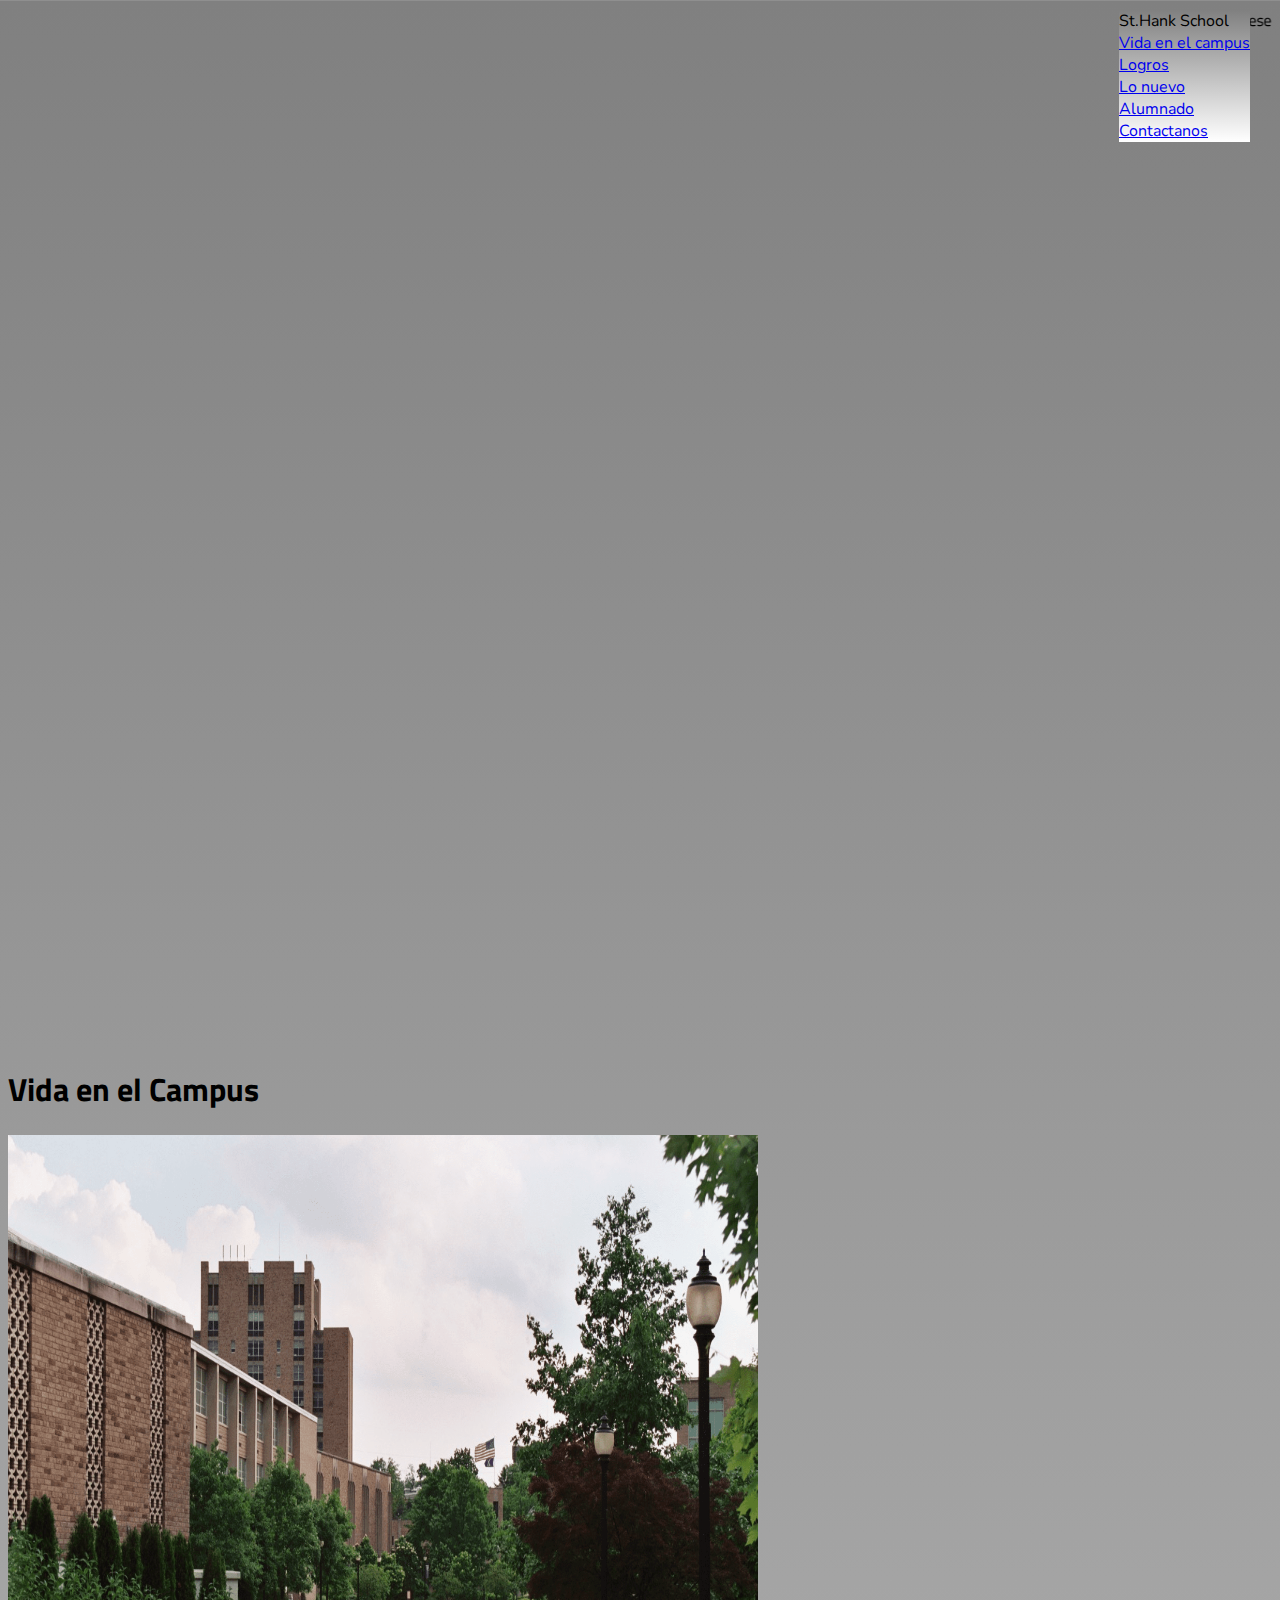
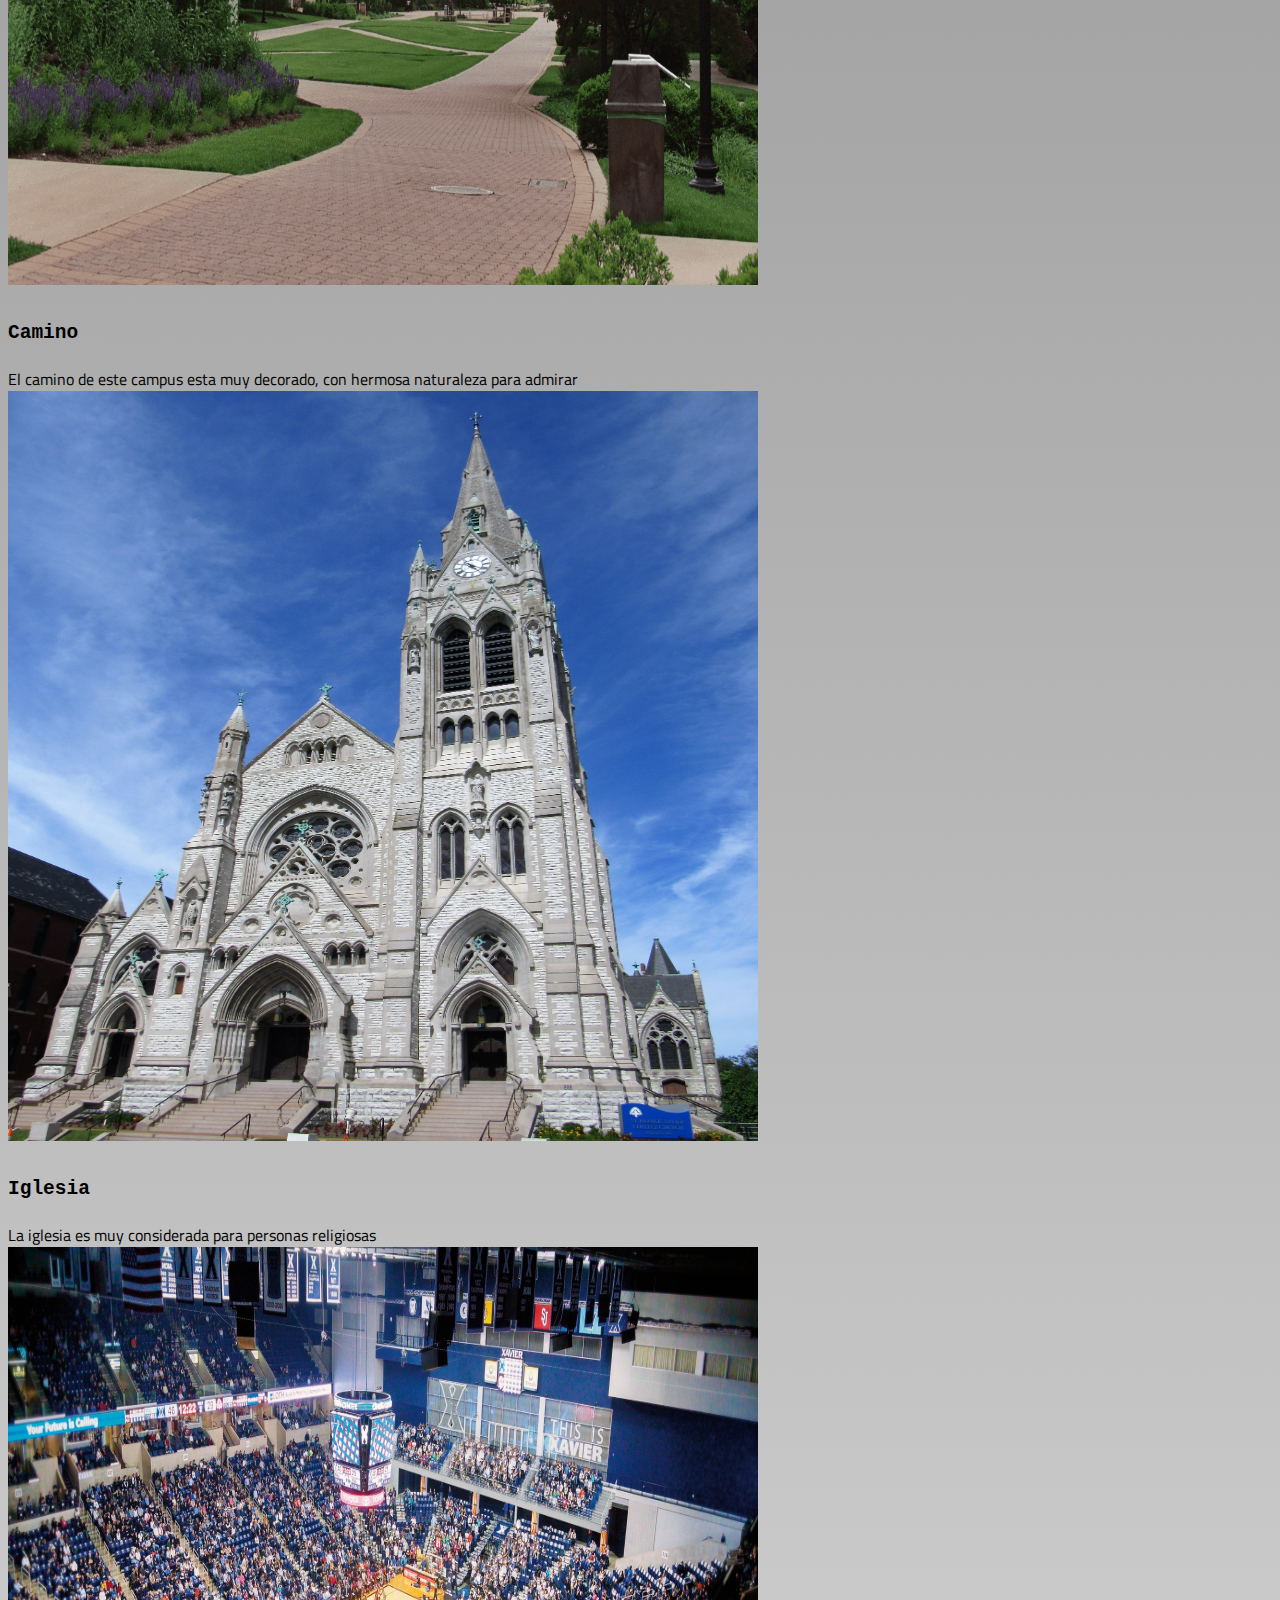
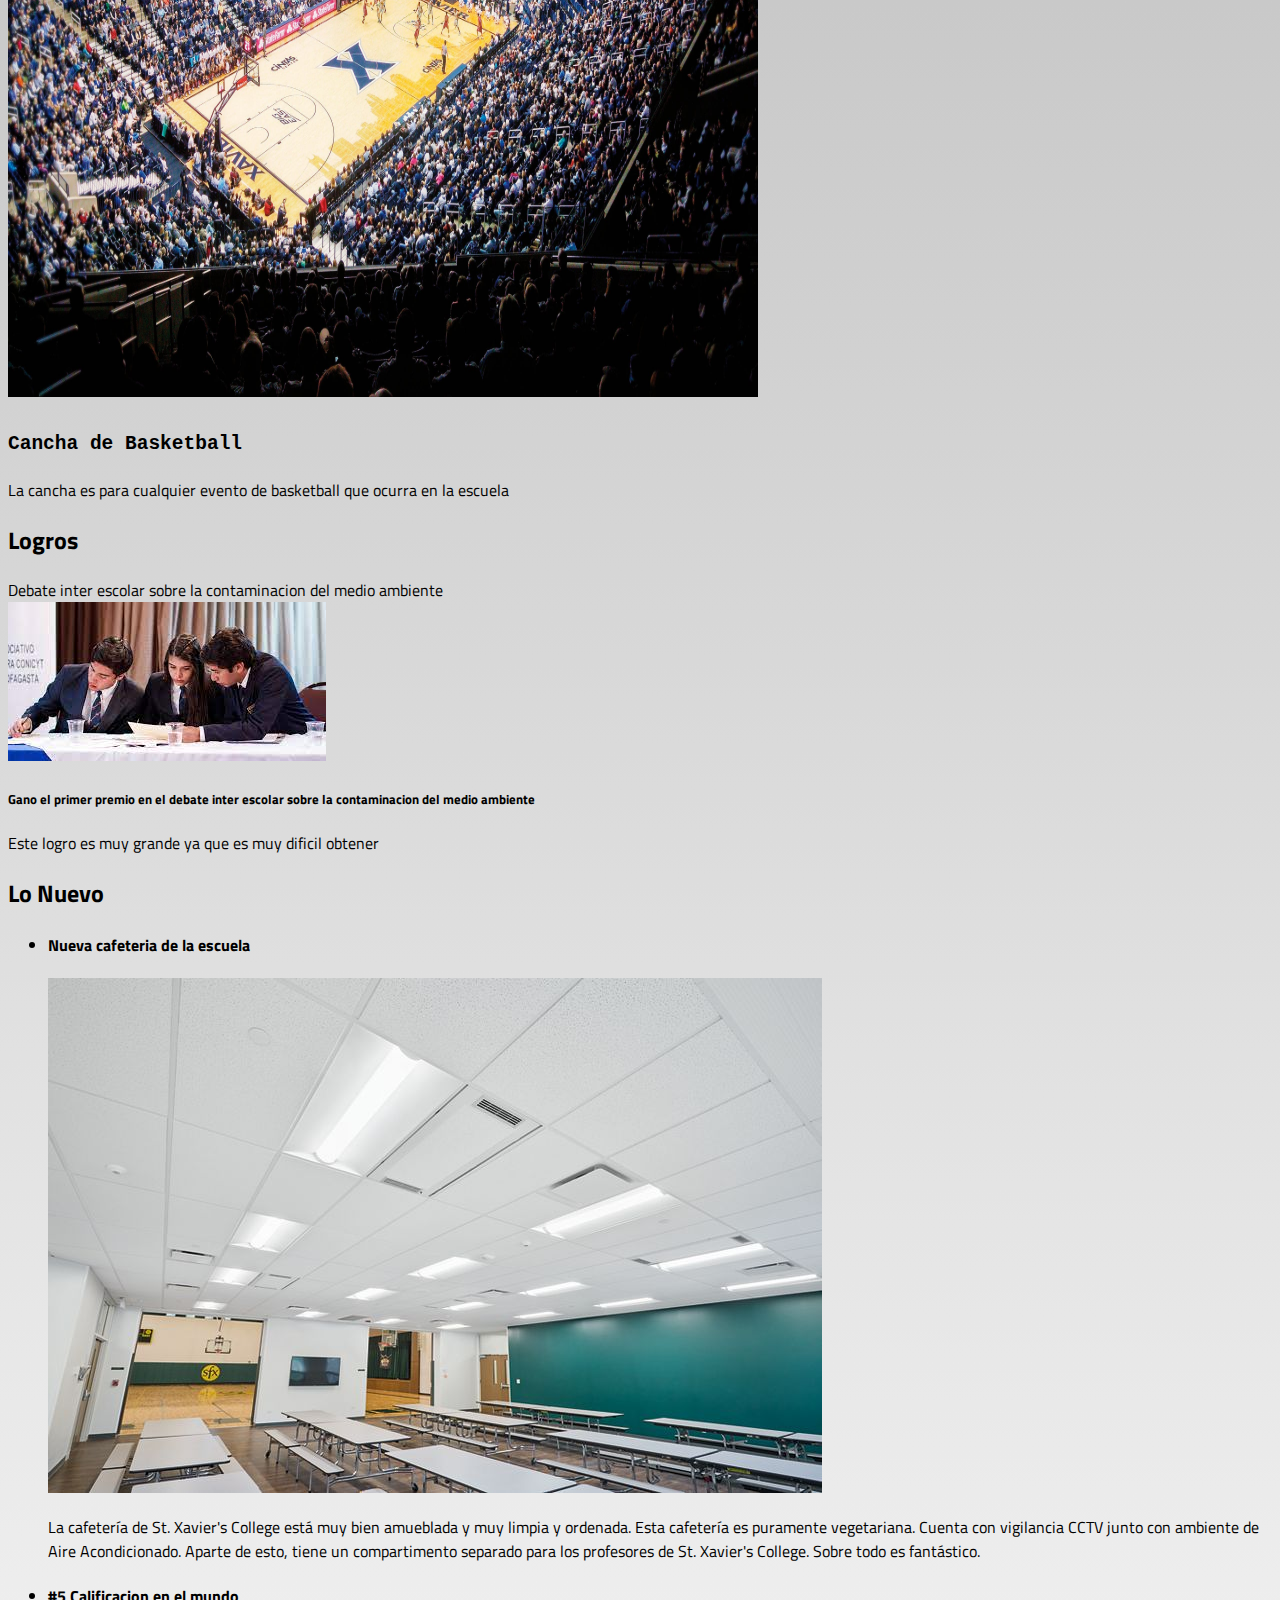
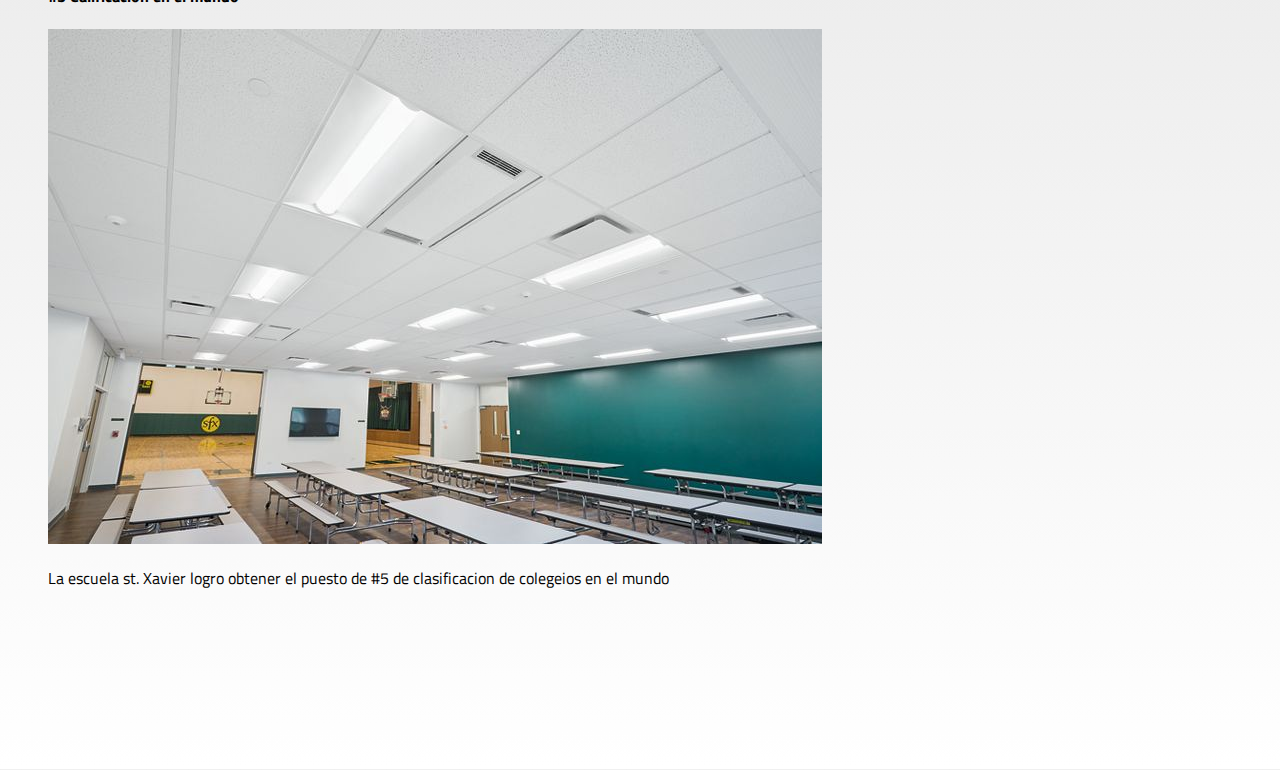
<file: index.html>
<!DOCTYPE html>
<html>
    <link rel="stylesheet" href="style.css">
    <link rel="preconnect" href="https://fonts.googleapis.com">
    <link rel="preconnect" href="https://fonts.gstatic.com" crossorigin>
    <link href="https://fonts.googleapis.com/css2?family=Nunito:wght@200;300&display=swap" rel="stylesheet">
    <link rel="preconnect" href="https://fonts.googleapis.com">
    <link rel="preconnect" href="https://fonts.gstatic.com" crossorigin>
    <link href="https://fonts.googleapis.com/css2?family=Bakbak+One&display=swap" rel="stylesheet">
    <link rel="preconnect" href="https://fonts.googleapis.com">
    <link rel="preconnect" href="https://fonts.gstatic.com" crossorigin>
    <link href="https://fonts.googleapis.com/css2?family=Titillium+Web&display=swap" rel="stylesheet">

<body>

<nav id="menu" class="menu">
St.Hank School
    <li class="links"><a href="#vida en el campus">Vida en el campus</a></li>
    <li class="links"><a href="#logros">Logros</a></li>
    <li class="links"><a href="#lo nuevo">Lo nuevo</a></li>
    <li class="links"><a href="#alumnado">Alumnado</a></li>
    <li class="links"><a href="#contactanos">Contactanos</a></li>
</nav>
<div class="announcement"> 
       <marquee id="marqueeStyle" onmouseover="this.stop();" onmouseout="this.start();">
        ***  Presente sus preguntas en school@gmail.com ***
    </marquee>
</div>

<iframe width="2250" height="1000" src="https://www.youtube.com/embed/9Frow8HMh74" title="YouTube video player" frameborder="0" allow="accelerometer; autoplay; clipboard-write; encrypted-media; gyroscope; picture-in-picture" allowfullscreen></iframe>

<section id="vida en el campus">
  <h1>  Vida en el Campus </h1>
<span>
<div>
    <img src="xaviercampus-49d2c25e2533483a9ceca03a6b6b9484.png" width="750" height="750">
    <h2><kbd>Camino</kbd></h2>
    El camino de este campus esta muy decorado, con hermosa naturaleza para admirar

</div>
<img src="St._Francis_Xavier_College_Church_-_St._Louis_01.jpg" width="750" height="750">
<h2><kbd>Iglesia</kbd></h2>
La iglesia es muy considerada para personas religiosas
<div>
    <img src="Baekt.jpg" width="750" height="750">
<h2><kbd>Cancha de Basketball</kbd></h2>
La cancha es para cualquier evento de basketball que ocurra en la escuela
</div>


</div>

</span>
</section>

<section id="logros">

<div class="page header" id="logros">
    <h2 class="text-capitalize">Logros</h2>
    <div class="bg-primary movie_head" data-toggle="collapse" data-target="#school_achievement1">
        Debate inter escolar sobre la contaminacion del medio ambiente <i class="fa fa-short-desc"></i>
</div>

<div id="school-achievement" class="collapse">
    <div class="col-lg-3 col-nmd-3 col-sm-3 col-xs-12" id="achievementsIO"></div>
    <img src="download (2).jpg" class="img-responsive img-thumbnail">
</div>

<div class="col-lg-9 col-md-9 col-sm-9 col-xs-12 movie_text">
    <h5 class="text-success text-left text-capitalize">Gano el primer premio en el debate inter escolar sobre la contaminacion del medio ambiente</h5>
<p>Este logro es muy grande ya que es muy dificil obtener</p>
</div>
</div>

</section>

<section id="lo nuevo">
    <div class="page header" id="logros">
    <h2>Lo Nuevo</h2>
    <ul class="list-group">

        <li class="list-group-item list-group-item-success col-lg-12 col-md-12 col-sm-12 col-xs-12 eviroment_li">
            <h4>Nueva cafeteria de la escuela</h4>
            <img src="C_RS_FfAaVs_StFrX_C.jpg" class="img-responsive col-1g-5 col-md-5 col-sm-5 col-xs-12">
            <p class="list-group-item-text col-lg-7 col-md-7 col-sm-7 col-xs-12">
                
La cafetería de St. Xavier's College está muy bien amueblada y muy limpia y ordenada. Esta cafetería es puramente vegetariana. Cuenta con vigilancia CCTV junto con ambiente de Aire Acondicionado. Aparte de esto, tiene un compartimento separado para los profesores de St. Xavier's College. Sobre todo es fantástico.
            </p>
        </li>
    </ul>

    <ul class="list-group">

        <li class="list-group-item list-group-item-success col-lg-12 col-md-12 col-sm-12 col-xs-12 eviroment_li">
            <h4>#5 Calificacion en el mundo</h4>
            <img src="C_RS_FfAaVs_StFrX_C.jpg" class="img-responsive col-1g-5 col-md-5 col-sm-5 col-xs-12">
            <p class="list-group-item-text col-lg-7 col-md-7 col-sm-7 col-xs-12">
                
La escuela st. Xavier logro obtener el puesto de #5 de clasificacion de colegeios en el mundo
            </p>
        </li>
    </ul>
    </div>
</section>

<section id="contactanos">
    <iframe src="https://www.google.com/search?q=xavier%20college&client=opera-gx&hs=pv5&ei=VsLoYfSIFOzGkPIP5s-o4AI&ved=2ahUKEwifpu79nb_1AhVGKEQIHc_LBvgQvS56BAgfEDA&uact=5&oq=xavier+collegue&gs_lcp=[base64]&sclient=gws-wiz&tbs=lf:1,lf_ui:2&tbm=lcl&rflfq=1&num=10&rldimm=1361039659519065243&lqi=Cg54YXZpZXIgY29sbGVnZVoQIg54YXZpZXIgY29sbGVnZZIBC2hpZ2hfc2Nob29sqgEWEAEqEiIOeGF2aWVyIGNvbGxlZ2UoDg&rlst=f#rlfi=hd:;si:1361039659519065243,l,Cg54YXZpZXIgY29sbGVnZVoQIg54YXZpZXIgY29sbGVnZZIBC2hpZ2hfc2Nob29sqgEWEAEqEiIOeGF2aWVyIGNvbGxlZ2UoDg;mv:[[56.7604288,90.4891682],[-39.7459817,-5.2797063]];tbs:lrf:!1m4!1u3!2m2!3m1!1e1!1m4!1u2!2m2!2m1!1e1!2m1!1e2!2m1!1e3!3sIAE,lf:1,lf_ui:2" frameborder="0"></iframe>
</section>


</body>

</html>
</file>
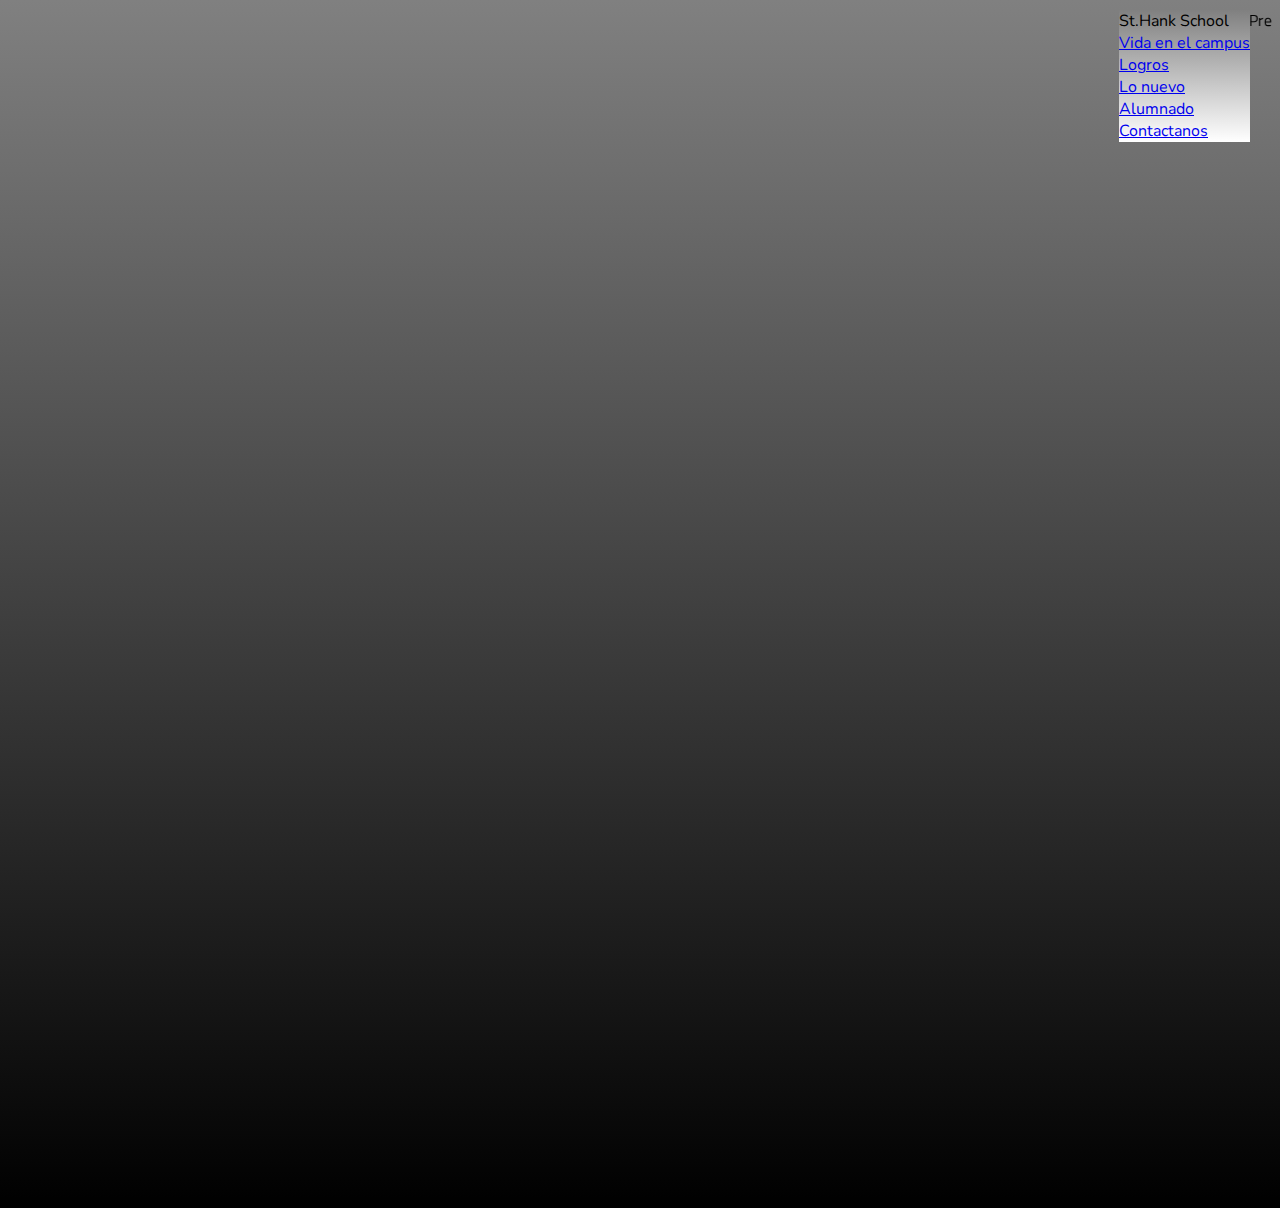
<file: projecto 68/index.html>
<!DOCTYPE html>
<html>
    <link rel="stylesheet" href="style.css">
    <link rel="preconnect" href="https://fonts.googleapis.com">
    <link rel="preconnect" href="https://fonts.gstatic.com" crossorigin>
    <link href="https://fonts.googleapis.com/css2?family=Nunito:wght@200;300&display=swap" rel="stylesheet">
    <link rel="preconnect" href="https://fonts.googleapis.com">
    <link rel="preconnect" href="https://fonts.gstatic.com" crossorigin>
    <link href="https://fonts.googleapis.com/css2?family=Bakbak+One&display=swap" rel="stylesheet">
    <link rel="preconnect" href="https://fonts.googleapis.com">
    <link rel="preconnect" href="https://fonts.gstatic.com" crossorigin>
    <link href="https://fonts.googleapis.com/css2?family=Titillium+Web&display=swap" rel="stylesheet">

<body>

<nav id="menu" class="menu">
St.Hank School
    <li class="links"><a href="#vida en el campus">Vida en el campus</a></li>
    <li class="links"><a href="#logros">Logros</a></li>
    <li class="links"><a href="#lo nuevo">Lo nuevo</a></li>
    <li class="links"><a href="#alumnado">Alumnado</a></li>
    <li class="links"><a href="#contactanos">Contactanos</a></li>
</nav>
<div class="announcement"> 
       <marquee id="marqueeStyle" onmouseover="this.stop();" onmouseout="this.start();">
        ***  Presente sus preguntas en school@gmail.com ***
    </marquee>
</div>

<iframe width="2250" height="1000" src="https://www.youtube.com/embed/9Frow8HMh74" title="YouTube video player" frameborder="0" allow="accelerometer; autoplay; clipboard-write; encrypted-media; gyroscope; picture-in-picture" allowfullscreen></iframe>


<section id="contactanos">
    <iframe src="https://www.google.com/search?q=xavier%20college&client=opera-gx&hs=pv5&ei=VsLoYfSIFOzGkPIP5s-o4AI&ved=2ahUKEwifpu79nb_1AhVGKEQIHc_LBvgQvS56BAgfEDA&uact=5&oq=xavier+collegue&gs_lcp=[base64]&sclient=gws-wiz&tbs=lf:1,lf_ui:2&tbm=lcl&rflfq=1&num=10&rldimm=1361039659519065243&lqi=Cg54YXZpZXIgY29sbGVnZVoQIg54YXZpZXIgY29sbGVnZZIBC2hpZ2hfc2Nob29sqgEWEAEqEiIOeGF2aWVyIGNvbGxlZ2UoDg&rlst=f#rlfi=hd:;si:1361039659519065243,l,Cg54YXZpZXIgY29sbGVnZVoQIg54YXZpZXIgY29sbGVnZZIBC2hpZ2hfc2Nob29sqgEWEAEqEiIOeGF2aWVyIGNvbGxlZ2UoDg;mv:[[56.7604288,90.4891682],[-39.7459817,-5.2797063]];tbs:lrf:!1m4!1u3!2m2!3m1!1e1!1m4!1u2!2m2!2m1!1e1!2m1!1e2!2m1!1e3!3sIAE,lf:1,lf_ui:2" frameborder="0"></iframe>
</section>
</body>

</html>
</file>
<file: style.css>
body{
    background:linear-gradient(grey, white);
    font-family: Titillium Web;
}

.menu{
    list-style: none;
    background:linear-gradient(grey, white);
    position: fixed;
    top: 10px;
    right: 30px;
    z-index: 10;
    cursor: pointer;
    font-family: Nunito;
}

.ul {
    background: linear-gradient(green,red);
    font-family: Titillium Web;
}
</file>
<file: projecto 68/style.css>
body{
    background:linear-gradient(grey, black);
    font-family: Titillium Web;
}

.menu{
    list-style: none;
    background:linear-gradient(grey, white);
    position: fixed;
    top: 10px;
    right: 30px;
    z-index: 10;
    cursor: pointer;
    font-family: Nunito;
}
</file>
